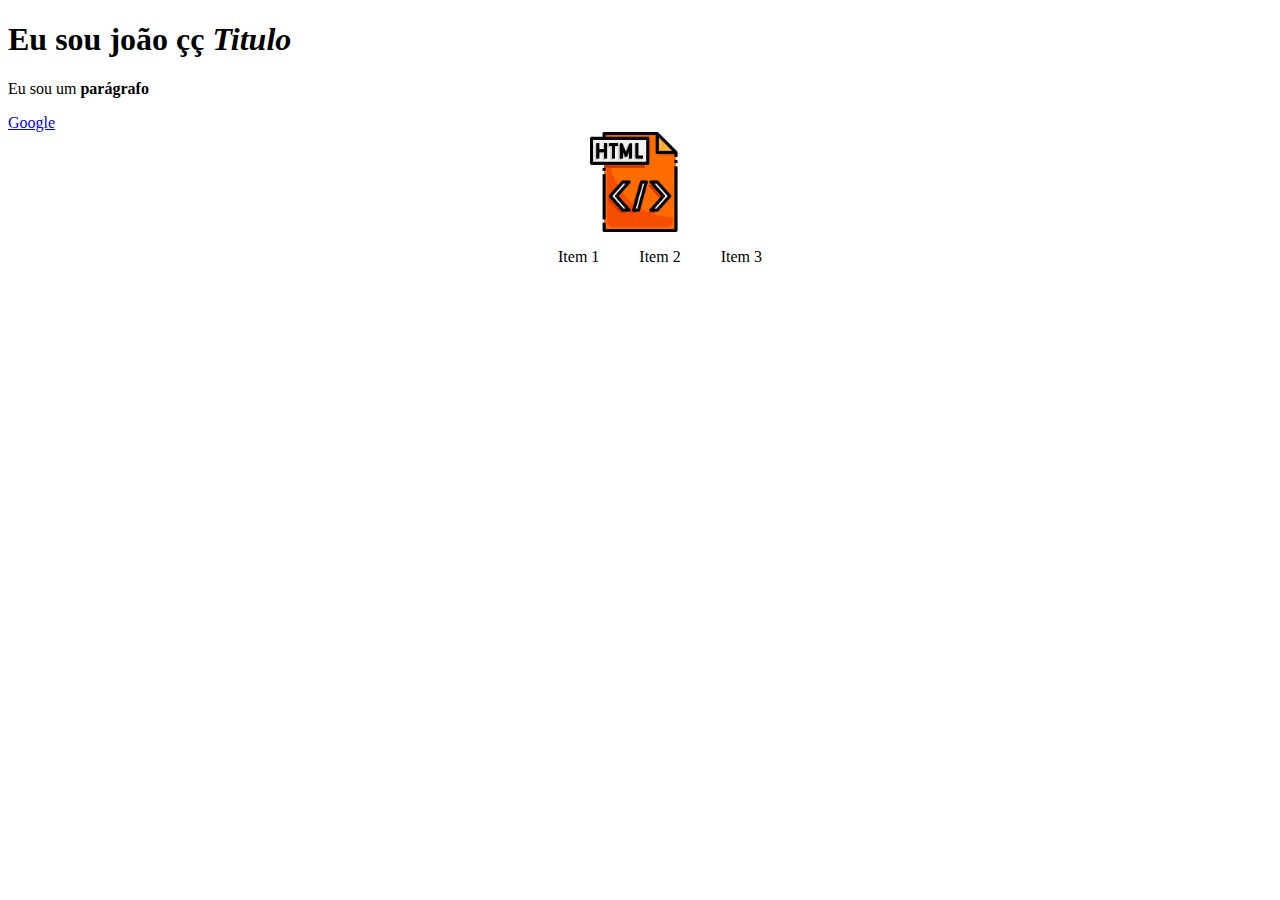
<file: aula01/index.html>
<!DOCTYPE html>
<html lang="pt-br">
<head>
    <meta charset="UTF-8">
    <meta name="viewport" content="width=device-width, initial-scale=1.0">
    <title>Venore</title>
    <link rel="shortcut icon" href="arquivo-html.png" type="png">
</head>
<body>

    <h1>Eu sou joão çç <i>Titulo</i></h1>

    <p>Eu sou um <b>parágrafo</b></p>

    <a href="https://www.google.com">Google</a>

    <img src="arquivo-html.png" alt="Imagem HTML"
    style="display: block; margin: 0 auto; width: 100px; height: 100px;">

    <ol style="display: flex; gap: 40px; justify-content: center; list-style: none;">
        <li >Item 1</li>
        <li>Item 2</li>
        <li>Item 3</li>
    </ol>

</body>
</html>
</file>
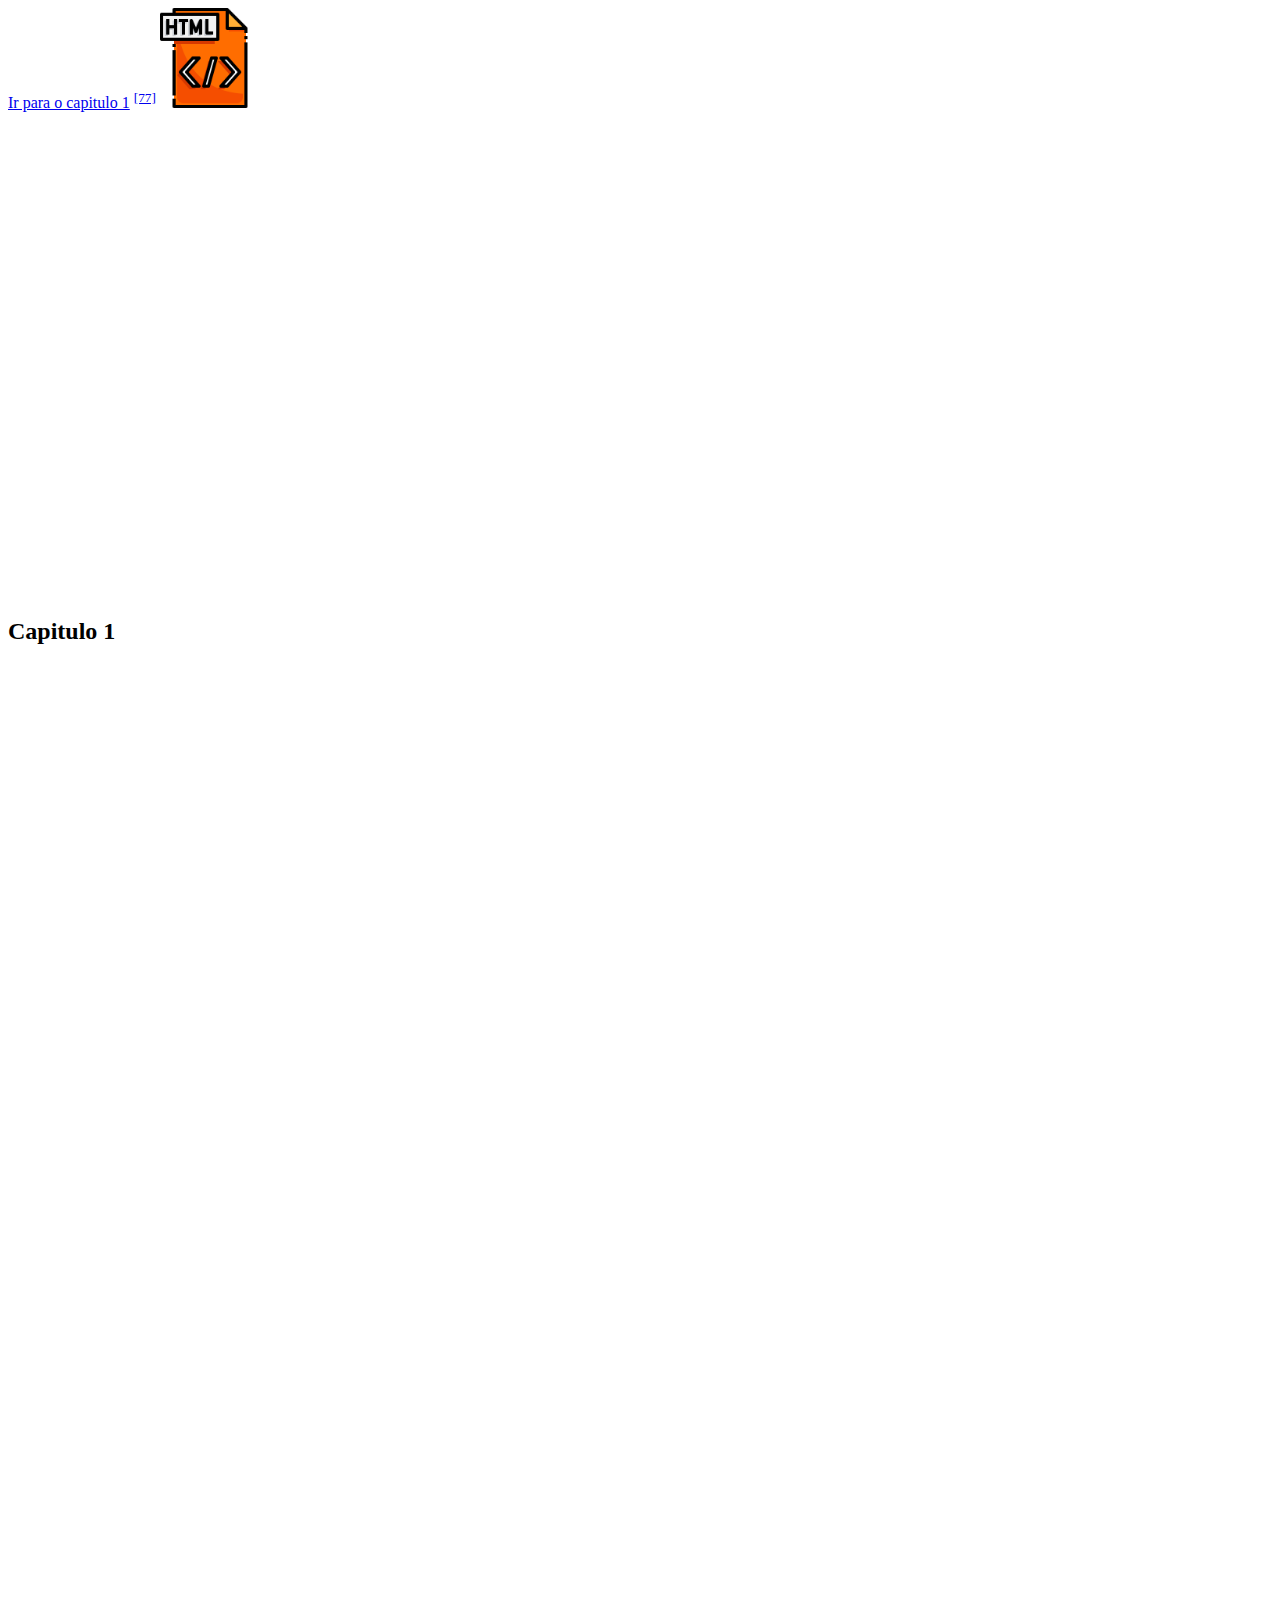
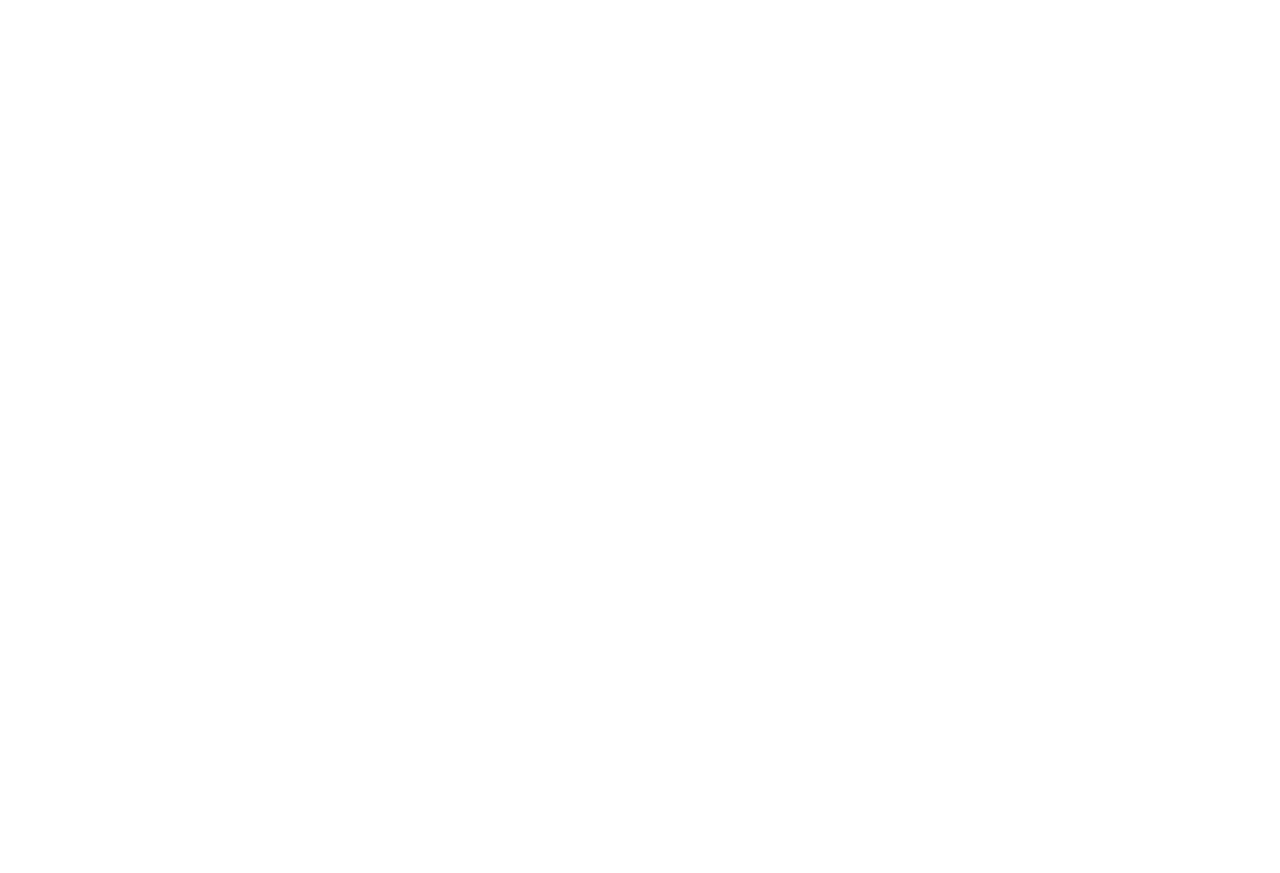
<file: aula02/index.html>
<!DOCTYPE html>
<html lang="en">
<head>
    <meta charset="UTF-8">
    <meta name="viewport" content="width=device-width, initial-scale=1.0">
    <title>Hyperlinks e tabelas</title>
</head>
<body>
    <a href="#C1">Ir para o capitulo 1</a>

    <sup><a href="#C1" title="Ir para a seção 1">[77]</a></sup>

    <a href="tabelas.html"><img src="../aula01/arquivo-html.png" alt="link para a pagina 2" height="100px"></a>

    <br><br><br><br><br><br><br><br><br><br><br><br><br><br><br><br><br><br><br><br><br><br><br><br><br><br><br><br>
    <h2 id="C1">Capitulo 1</h2>
    <br><br><br><br><br><br><br><br><br><br><br><br><br><br><br><br><br><br><br><br><br><br><br><br><br><br><br><br><br><br><br><br><br><br><br><br><br><br><br><br><br><br><br><br><br><br><br><br><br><br><br><br><br><br><br><br><br><br><br><br><br><br><br><br><br><br><br><br><br><br><br><br><br><br><br><br><br><br><br><br><br><br><br><br><br><br><br><br><br><br><br><br><br><br><br><br><br><br><br><br>

   




</body>
</html>
</file>
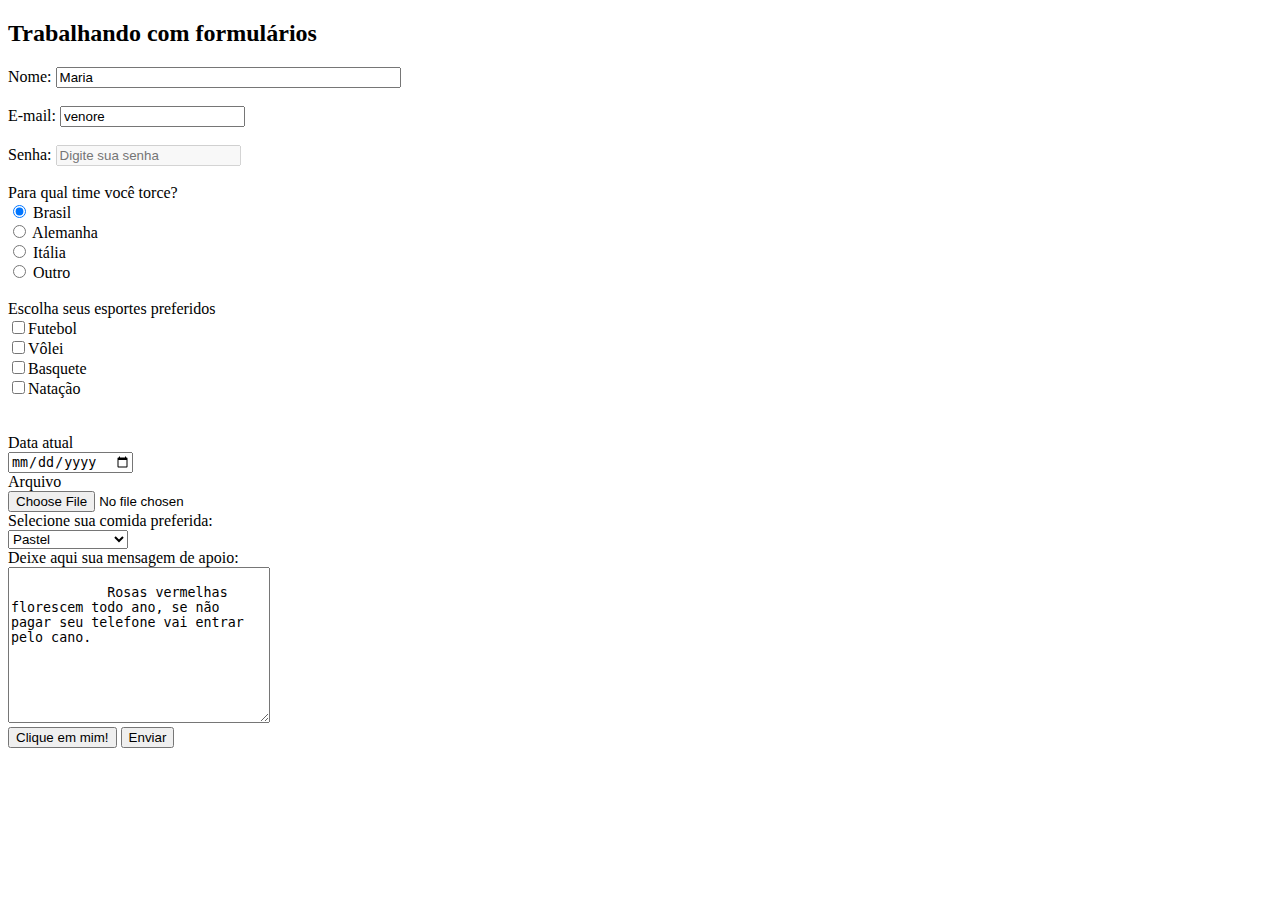
<file: aula03/index.html>
<!DOCTYPE html>
<html lang="pt-br">
<head>
    <meta charset="UTF-8">
    <meta name="viewport" content="width=device-width, initial-scale=1.0">
    <title>Formulários</title>
</head>
<body>

    <h2>Trabalhando com formulários</h2>

    <form action="" method="dialog">

        <label for="nome">Nome:</label>
        <input type="text" name="nome" id="nome" 
        placeholder="Digite seu nome" required value="Maria" size="40" maxlength="4">
        <br><br>

        <label for="email">E-mail:</label>
        <input type="email" name="email" id="email" 
        placeholder="Digite seu e-mail" required readonly value="venore">
        <br><br>

        <label for="senha">Senha:</label>
        <input type="password" name="senha" id="senha" 
        placeholder="Digite sua senha" required disabled>
        <br><br>

       <label for="time">Para qual time você torce?</label>  <br>

        <input type="radio" name="time" value="Brasil" checked> Brasil<br>

        <input type="radio" name="time" value="Alemanha"> Alemanha<br>

        <input type="radio" name="time" value="Itália"> Itália<br>

        <input type="radio" name="time" value="Outro"> Outro
        <br><br>

        Escolha seus esportes preferidos<br>

        <input type="checkbox" name="esporte1" value="Futebol">Futebol<br>

        <input type="checkbox" name="esporte2" value="Vôlei">Vôlei<br>

        <input type="checkbox" name="esporte3" value="Basquete">Basquete<br>

        <input type="checkbox" name="esporte4" value="Natação">Natação<br>
        <br><br>

        Data atual<br>

        <input type="date" name="data"><br>

        Arquivo<br>

        <input type="file" name="arquivo"><br>

        Selecione sua comida preferida:<br>

        <select name="comidas">

            <option value="Pizza">Pizza</option>

            <option value="Pastel" selected >Pastel </option>

            <option value="Churros">Churros</option>

            <option value="Salada de frutas">Salada de frutas</option>

        </select><br>

        Deixe aqui sua mensagem de apoio:<br>

        <textarea name="mensagem" rows="10" cols="30">

            Rosas vermelhas florescem todo ano, se não pagar seu telefone vai entrar pelo cano.

        </textarea><br>

        <button type="button" onclick="alert('Olá Mundo!')">Clique em mim!</button>


        <input type="submit" value="Enviar">


    </form>
    
</body>
</html>
</file>
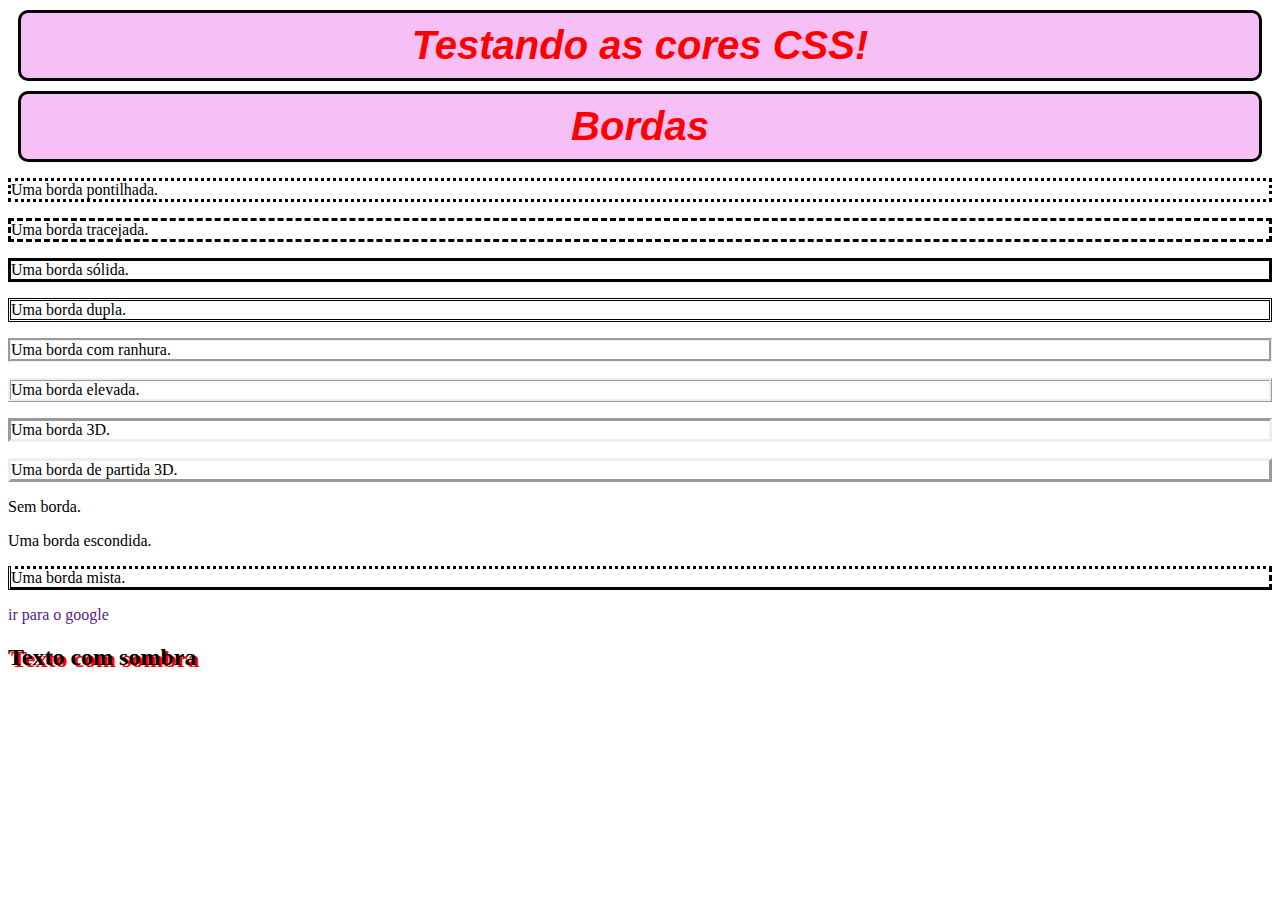
<file: aula04/index.html>
<!DOCTYPE html>
<html lang="pt-br">
<head>
    <meta charset="UTF-8">
    <meta name="viewport" content="width=device-width, initial-scale=1.0">
    <title>CSS</title>
    
    <link rel="stylesheet" href="style.css">

    <!--
    <style>

        h1 {
            color: red;
            text-align: center;
        }
    </style>
    -->
</head>
<body>
    <!--<h1 style="color: aliceblue; text-align: center;">Testando o css externo</h1>-->

    <h1>Testando as cores CSS!</h1>


    <h1>Bordas</h1>

        

    <p class="dotted">Uma borda pontilhada.</p>

    <p class="dashed">Uma borda tracejada.</p>

    <p class="solid">Uma borda sólida.</p>

    <p class="double">Uma borda dupla.</p>

    <p class="groove">Uma borda com ranhura.</p>

    <p class="ridge">Uma borda elevada.</p>

    <p class="inset">Uma borda 3D.</p>

    <p class="outset">Uma borda de partida 3D.</p>

    <p class="none">Sem borda.</p>

    <p class="hidden">Uma borda escondida.</p>

    <p class="mix">Uma borda mista.</p>
    
    <a href="">ir para o google</a>

    <h2 class="sombra">Texto com sombra</h2>
</body>
</html>
</file>
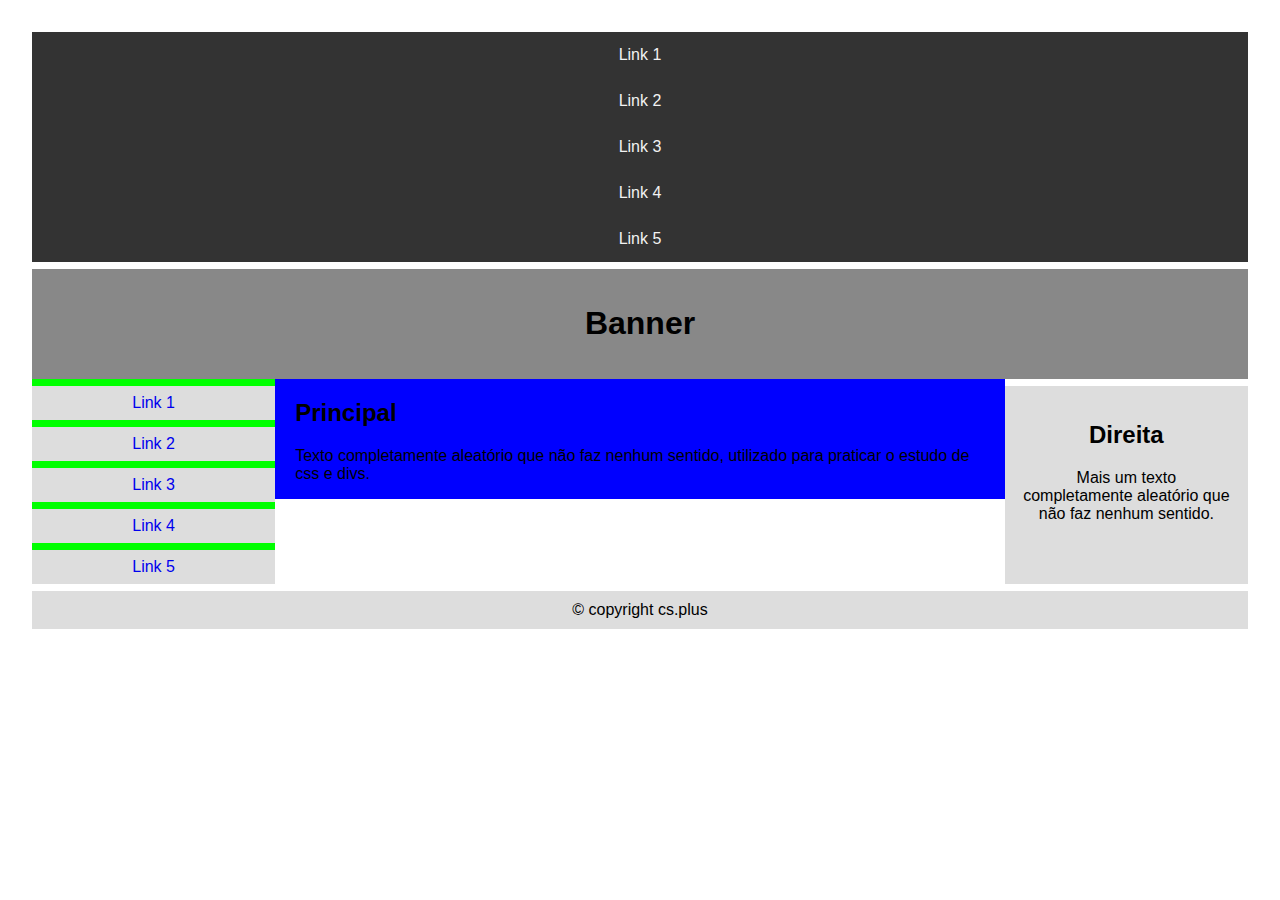
<file: aula05/index.html>
<!DOCTYPE html>
<html lang="en">
<head>
    <meta charset="UTF-8">
    <meta name="viewport" content="width=device-width, initial-scale=1.0">
    <title>Divs</title>
    <link rel="stylesheet" href="style.css">
</head>
<body>

    <div class="topnav">
        <a href="#">Link 1</a>

            <a href="#">Link 2</a>

            <a href="#">Link 3</a>

            <a href="#">Link 4</a>

            <a href="#">Link 5</a>
    </div>


    <div class="banner">
        <h1>Banner</h1>
    </div>


    <div class="container">

        

        <div class="menu">
            <a href="#">Link 1</a>

            <a href="#">Link 2</a>

            <a href="#">Link 3</a>

            <a href="#">Link 4</a>

            <a href="#">Link 5</a>
        </div>


        <div class="main">
            <h2>Principal</h2>

            <p>Texto completamente aleatório que não faz nenhum sentido, utilizado para praticar o estudo de css e divs.</p>
        </div>


        <div class="right">
            <h2>Direita</h2>

                <p>Mais um texto completamente aleatório que não faz nenhum sentido.</p>
        </div>

        

    </div>


    <div class="footer">
        © copyright cs.plus
    </div>
    
</body>
</html>
</file>
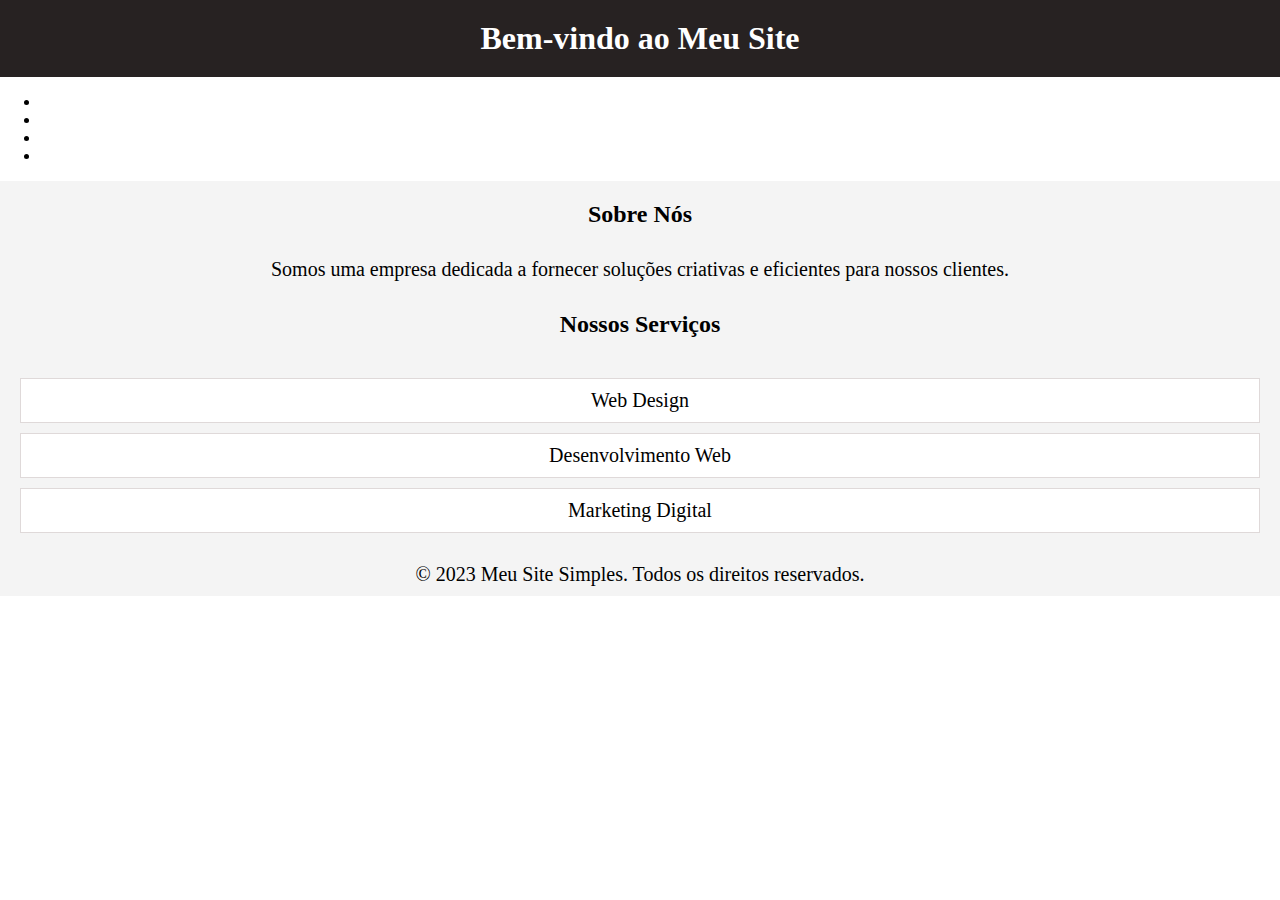
<file: aula04/exercicio/index.html>
<!DOCTYPE html>
<html lang="pt-BR">
<head>
    <meta charset="UTF-8">
    <meta name="viewport" content="width=device-width, initial-scale=1.0">
    <title>Meu Site Simples</title>
    <link rel="stylesheet" href="style.css">
</head>
<body>
   
        <h1>Bem-vindo ao Meu Site</h1>
        <nav>
            <ul>
                <li><a href="#">Home</a></li>
                <li><a href="#">Sobre</a></li>
                <li><a href="#">Serviços</a></li>
                <li><a href="#">Contato</a></li>
            </ul>
        </nav>

   
       
            <h2>Sobre Nós</h2>
            <p>Somos uma empresa dedicada a fornecer soluções criativas e eficientes para nossos clientes.</p>
        

       
            <h2>Nossos Serviços</h2>
            <ul class="servicos">
                <li>Web Design</li>
                <li>Desenvolvimento Web</li>
                <li>Marketing Digital</li>
            </ul>
       
   

   
        <p>&copy; 2023 Meu Site Simples. Todos os direitos reservados.</p>
   
</body>
</html>
</file>
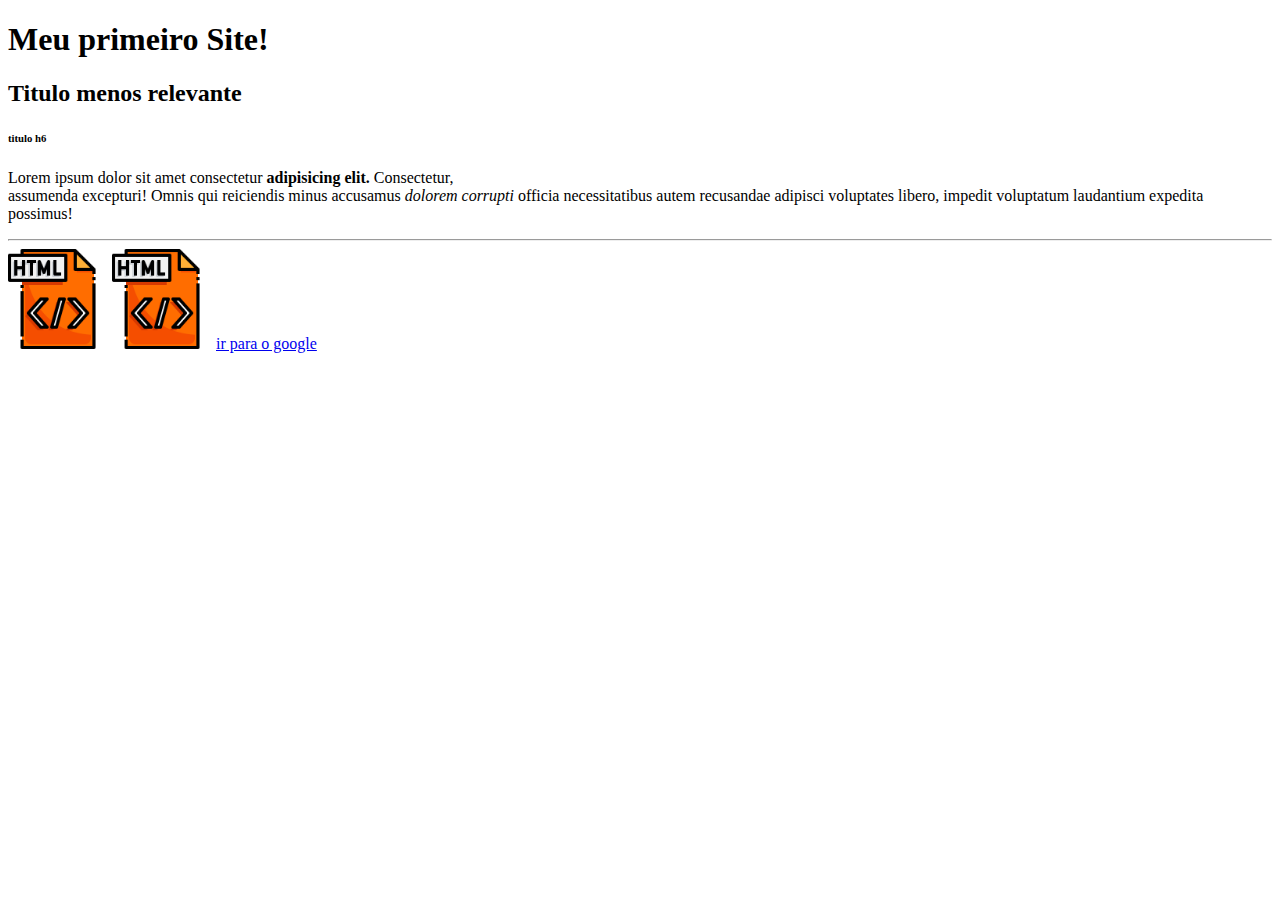
<file: aula01/teste.html>
<!DOCTYPE html>
<html lang="pt-br">
<head>
    <meta charset="UTF-8">
    <meta name="viewport" content="width=device-width, initial-scale=1.0">
    <title>Introdução ao HTML</title>
    <link rel="shortcut icon" href="arquivo-html.png">
</head>
<body>

    <h1>Meu primeiro Site!</h1>
    <h2>Titulo menos relevante</h2>
    <h6>titulo h6</h6>

    <p>Lorem ipsum dolor sit amet consectetur <b>adipisicing elit.</b> Consectetur, <br> assumenda excepturi! Omnis qui reiciendis minus accusamus <i> dolorem corrupti</i> officia necessitatibus autem recusandae adipisci voluptates libero, impedit voluptatum laudantium expedita possimus!</p>

    <hr>

    <img src="arquivo-html.png" alt="imagem do HTML" 
    width="100px" height="100px">

    <img src="arquivo-html.png" alt="imagem do HTML" 
    width="100px" height="100px">

    <a href="index.html">ir para o google</a>



    


    
</body>
</html>
</file>
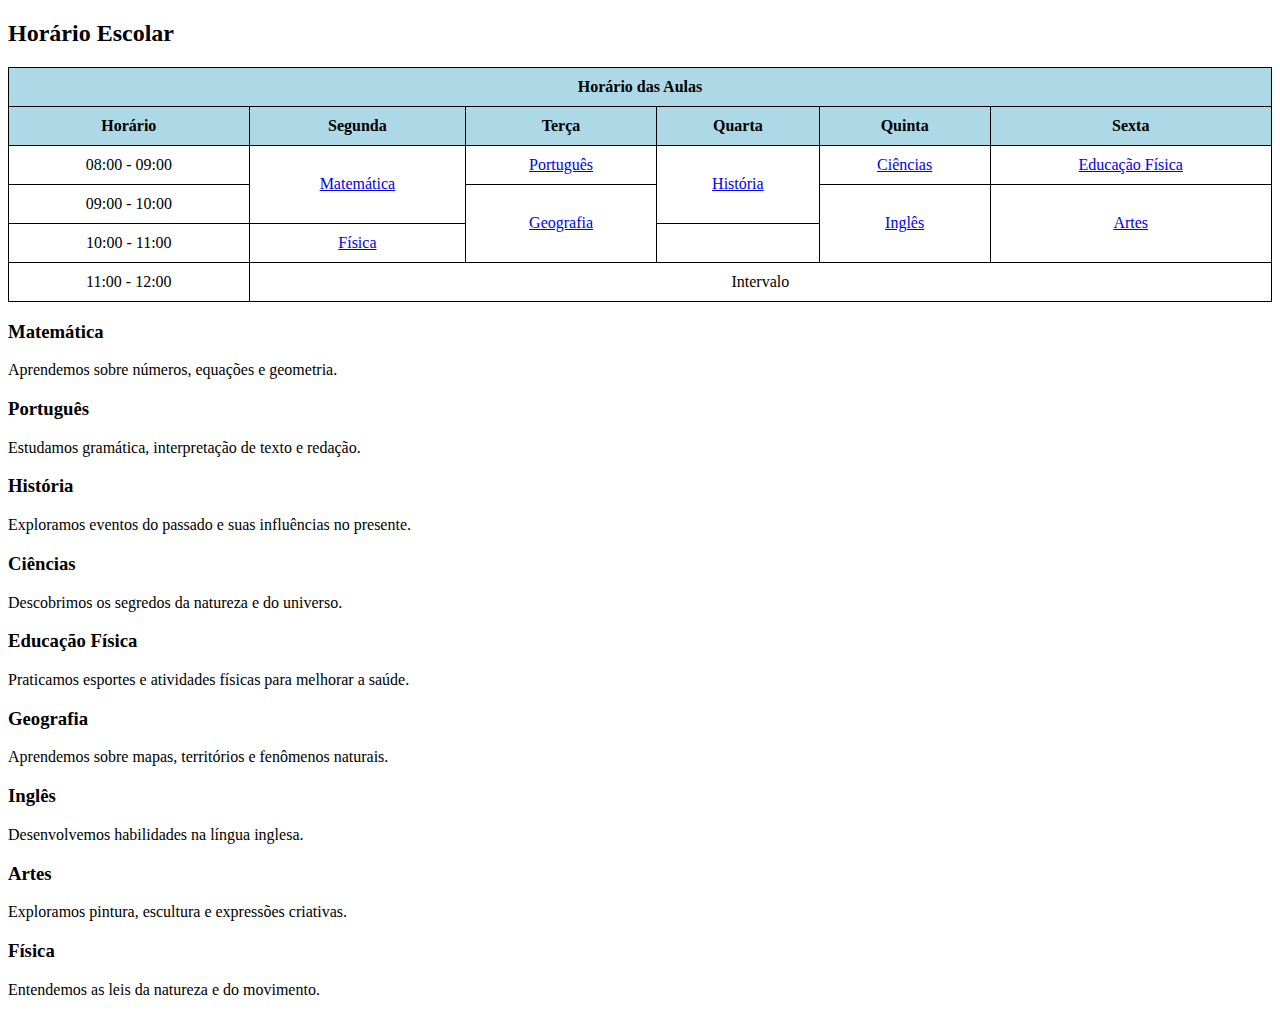
<file: aula02/exercicio.html>
<!DOCTYPE html>
<html lang="pt-br">
<head>
    <meta charset="UTF-8">
    <meta name="viewport" content="width=device-width, initial-scale=1.0">
    <title>Horário Escolar</title>

    <style>
        table {
            width: 100%;
            border-collapse: collapse;
        }
        th, td {
            border: 1px solid black;
            padding: 10px;
            text-align: center;
        }
        th {
            background-color: lightblue;
        }
    </style>
</head>
<body>

    <h2>Horário Escolar</h2>

    <table>
        <tr>
            <th colspan="6">Horário das Aulas</th>
        </tr>
        <tr>
            <th>Horário</th>
            <th>Segunda</th>
            <th>Terça</th>
            <th>Quarta</th>
            <th>Quinta</th>
            <th>Sexta</th>
        </tr>
        <tr>
            <td>08:00 - 09:00</td>
            <td rowspan="2"><a href="#matematica"> Matemática</a></td>
            <td><a href="#portugues"> Português</a></td>
            <td rowspan="2"><a href="#historia"> História</a></td>
            <td><a href="#ciencias"> Ciências</a></td>
            <td><a href="#educacao-fisica"> Educação Física</a></td>
        </tr>
        <tr>
            <td>09:00 - 10:00</td>
            <td rowspan="2"><a href="#geografia"> Geografia</a></td>
            <td rowspan="2"><a href="#ingles"> Inglês</a></td>
            <td rowspan="2"><a href="#artes"> Artes</a></td>
        </tr>
        <tr>
            <td>10:00 - 11:00</td>
            <td><a href="#fisica"> Física</a></td>
        </tr>
        <tr>
            <td>11:00 - 12:00</td>
            <td colspan="5">Intervalo </td>
        </tr>
    </table>

    <h3 id="matematica"> Matemática</h3>
    <p>Aprendemos sobre números, equações e geometria.</p>

    <h3 id="portugues"> Português</h3>
    <p>Estudamos gramática, interpretação de texto e redação.</p>

    <h3 id="historia"> História</h3>
    <p>Exploramos eventos do passado e suas influências no presente.</p>

    <h3 id="ciencias"> Ciências</h3>
    <p>Descobrimos os segredos da natureza e do universo.</p>

    <h3 id="educacao-fisica"> Educação Física</h3>
    <p>Praticamos esportes e atividades físicas para melhorar a saúde.</p>

    <h3 id="geografia"> Geografia</h3>
    <p>Aprendemos sobre mapas, territórios e fenômenos naturais.</p>

    <h3 id="ingles"> Inglês</h3>
    <p>Desenvolvemos habilidades na língua inglesa.</p>

    <h3 id="artes"> Artes</h3>
    <p>Exploramos pintura, escultura e expressões criativas.</p>

    <h3 id="fisica"> Física</h3>
    <p>Entendemos as leis da natureza e do movimento.</p>

</body>
</html>
</file>
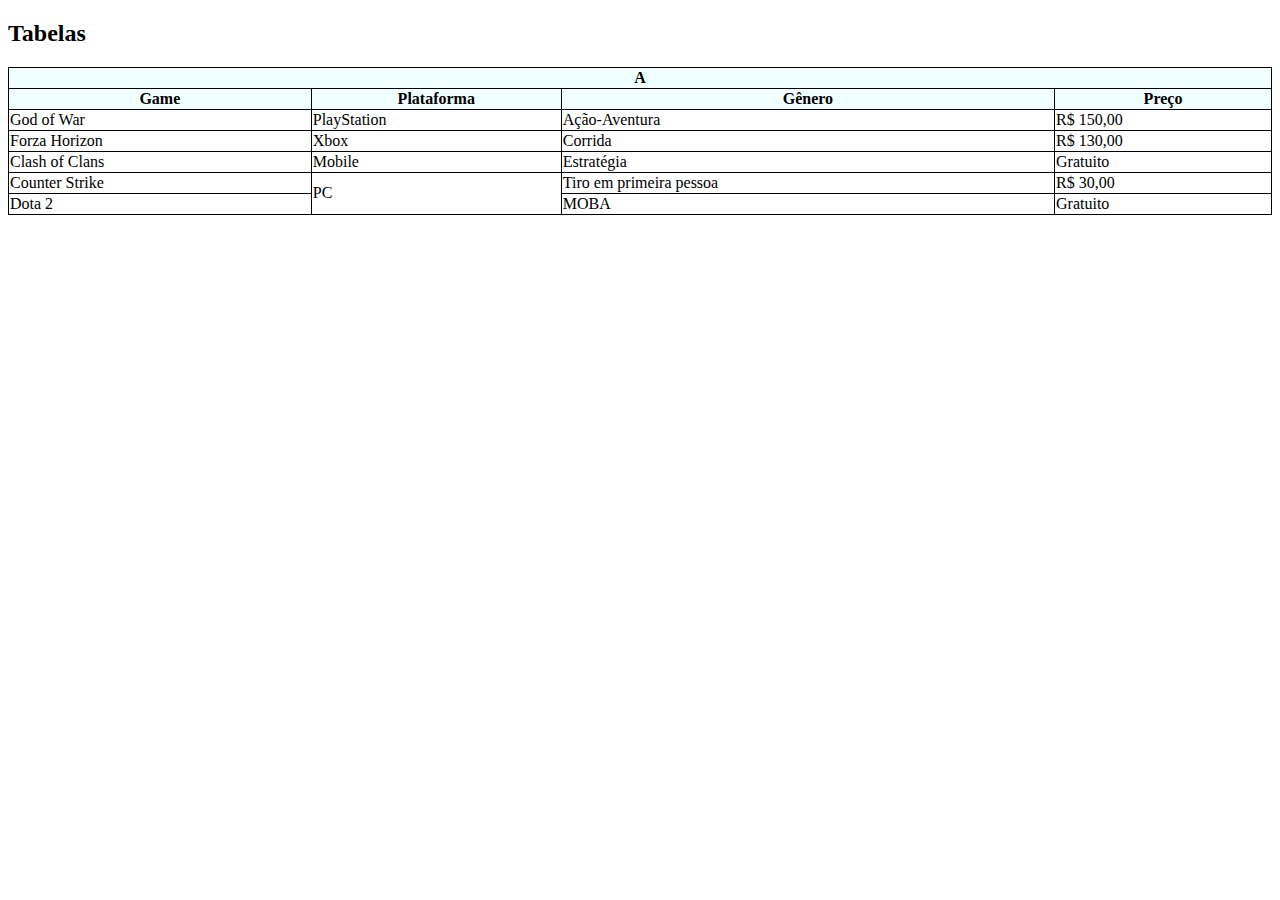
<file: aula02/tabelas.html>
<!DOCTYPE html>
<html lang="en">
<head>
    <meta charset="UTF-8">
    <meta name="viewport" content="width=device-width, initial-scale=1.0">
    <title>Tabelas</title>

    <style>
        table {
            width: 100%;
            border-collapse: collapse;
        }
        th, td {
            border: 1px solid black;

        }
        th {
            background-color: azure;
        }
    </style>
</head>
<body>

    <h2> Tabelas </h2>

    <table> 
        <tr>
            <th colspan="4">A</th>
        </tr>
        <tr>
            <th>Game</th>
            <th>Plataforma</th>
            <th>Gênero</th>
            <th>Preço</th>
        </tr>
        <tr>

            <td>God of War</td>
    
            <td>PlayStation</td>
    
            <td>Ação-Aventura</td>
    
            <td>R$  150,00</td>
    
          </tr>
    
          <tr>
    
            <td>Forza Horizon</td>
    
            <td>Xbox</td>
    
            <td>Corrida</td>
    
            <td>R$  130,00</td>
    
          </tr>
    
          <tr>
    
            <td>Clash of Clans</td>
    
            <td>Mobile</td>
    
            <td>Estratégia</td>
    
            <td>Gratuito</td>
    
          </tr>
    
          <tr>
    
            <td>Counter Strike</td>
    
            <td rowspan="2">PC</td>
    
            <td>Tiro em primeira pessoa</td>
    
            <td>R$   30,00</td>
    
          </tr>
          <tr>

            <td>Dota 2</td>

    
            <td>MOBA</td>
    
            <td>Gratuito</td>
    
          </tr>
    </table>
    
    
</body>
</html>
</file>
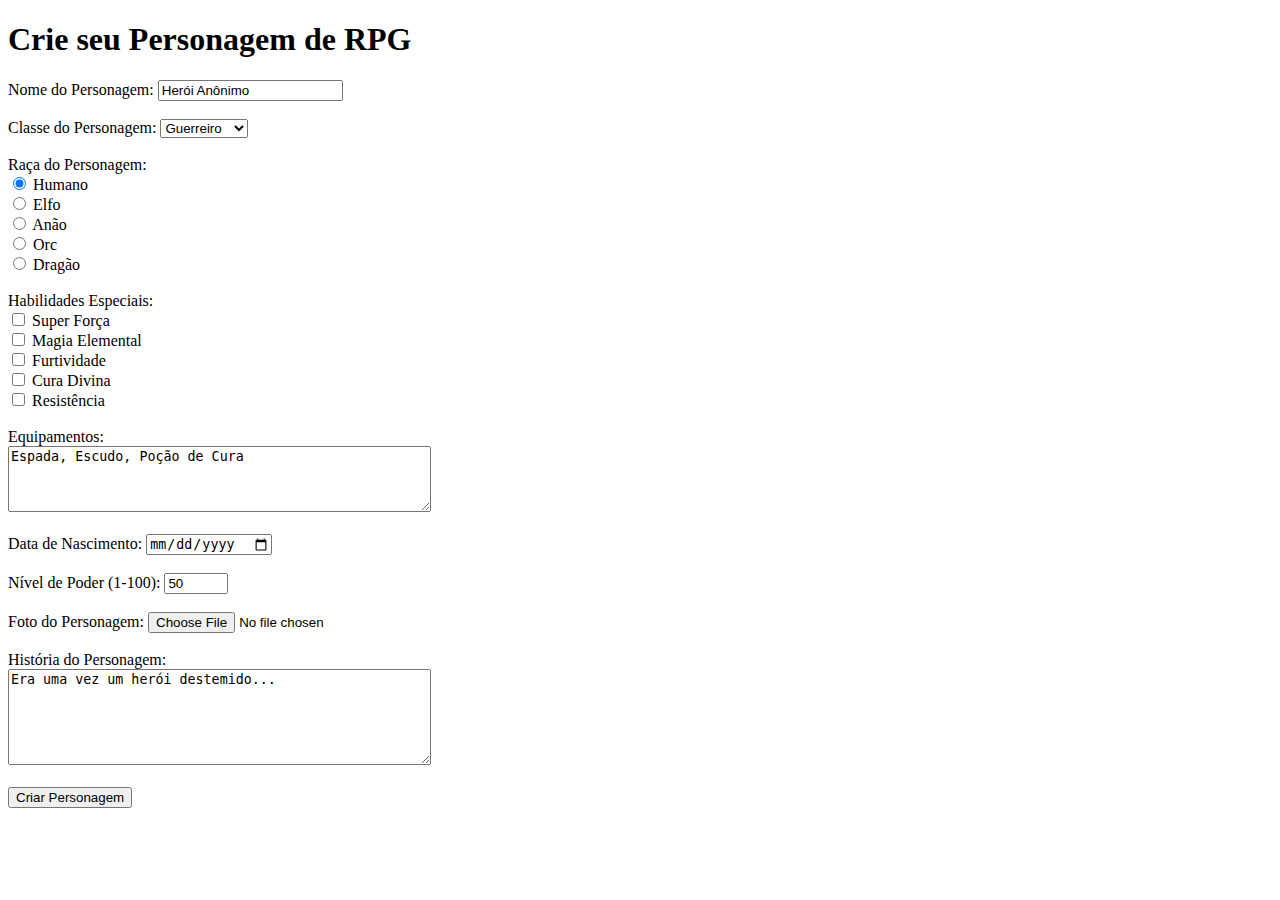
<file: aula03/exercicio.html>
<!DOCTYPE html>
<html lang="pt-br">
<head>
    <meta charset="UTF-8">
    <meta name="viewport" content="width=device-width, initial-scale=1.0">
    <title>Crie seu Personagem de RPG</title>
</head>
<body>
    <h1>Crie seu Personagem de RPG</h1>
    <form>
        <!-- Nome do Personagem -->
        <label for="nome">Nome do Personagem:</label>
        <input type="text" id="nome" name="nome" placeholder="Ex: Aragorn" value="Herói Anônimo" required>
        <br><br>

        <!-- Classe do Personagem -->
        <label for="classe">Classe do Personagem:</label>
        <select id="classe" name="classe">
            <option value="Guerreiro" selected>Guerreiro</option>
            <option value="Mago">Mago</option>
            <option value="Arqueiro">Arqueiro</option>
            <option value="Ladino">Ladino</option>
            <option value="Curandeiro">Curandeiro</option>
        </select>
        <br><br>

        <!-- Raça do Personagem -->
        <label>Raça do Personagem:</label><br>
        <input type="radio" id="humano" name="raca" value="Humano" checked>
        <label for="humano">Humano</label><br>
        <input type="radio" id="elfo" name="raca" value="Elfo">
        <label for="elfo">Elfo</label><br>
        <input type="radio" id="anao" name="raca" value="Anão">
        <label for="anao">Anão</label><br>
        <input type="radio" id="orc" name="raca" value="Orc">
        <label for="orc">Orc</label><br>
        <input type="radio" id="dragao" name="raca" value="Dragão">
        <label for="dragao">Dragão</label>
        <br><br>

        <!-- Habilidades Especiais -->
        <label>Habilidades Especiais:</label><br>
        <input type="checkbox" id="forca" name="habilidades" value="Super Força">
        <label for="forca">Super Força</label><br>
        <input type="checkbox" id="magia" name="habilidades" value="Magia Elemental">
        <label for="magia">Magia Elemental</label><br>
        <input type="checkbox" id="furtividade" name="habilidades" value="Furtividade">
        <label for="furtividade">Furtividade</label><br>
        <input type="checkbox" id="cura" name="habilidades" value="Cura Divina">
        <label for="cura">Cura Divina</label><br>
        <input type="checkbox" id="resistencia" name="habilidades" value="Resistência">
        <label for="resistencia">Resistência</label>
        <br><br>

        <!-- Equipamentos -->
        <label for="equipamentos">Equipamentos:</label><br>
        <textarea id="equipamentos" name="equipamentos" rows="4" cols="50">Espada, Escudo, Poção de Cura</textarea>
        <br><br>

        <!-- Data de Nascimento -->
        <label for="nascimento">Data de Nascimento:</label>
        <input type="date" id="nascimento" name="nascimento">
        <br><br>

        <!-- Nível de Poder -->
        <label for="poder">Nível de Poder (1-100):</label>
        <input type="number" id="poder" name="poder" min="1" max="100" value="50">
        <br><br>

        <!-- Foto do Personagem -->
        <label for="foto">Foto do Personagem:</label>
        <input type="file" id="foto" name="foto">
        <br><br>

        <!-- História do Personagem -->
        <label for="historia">História do Personagem:</label><br>
        <textarea id="historia" name="historia" rows="6" cols="50">Era uma vez um herói destemido...</textarea>
        <br><br>

        <!-- Botão de Ação -->
        <button type="button" onclick="alert('Personagem criado com sucesso! 🎉 Prepare-se para a aventura!')">Criar Personagem</button>
    </form>
</body>
</html>
</file>
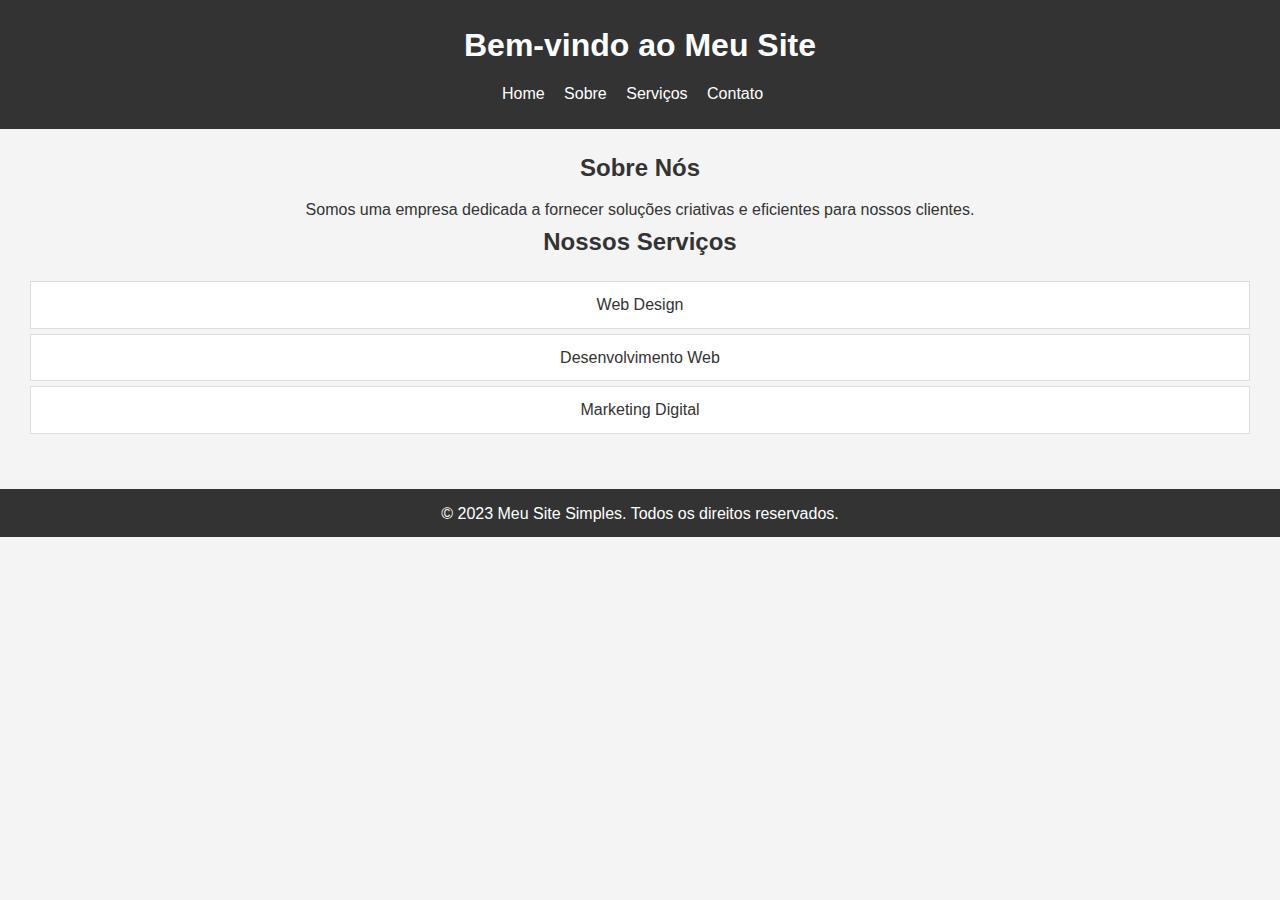
<file: aula04/exercicio/teste.html>
<!DOCTYPE html>
<html lang="pt-BR">
<head>
    <meta charset="UTF-8">
    <meta name="viewport" content="width=device-width, initial-scale=1.0">
    <title>Meu Site Simples</title>
    <link rel="stylesheet" href="styles.css">
</head>
<body>
    <header>
        <h1>Bem-vindo ao Meu Site</h1>
        <nav>
            <ul>
                <li><a href="#">Home</a></li>
                <li><a href="#">Sobre</a></li>
                <li><a href="#">Serviços</a></li>
                <li><a href="#">Contato</a></li>
            </ul>
        </nav>
    </header>

    <main>
        <section>
            <h2>Sobre Nós</h2>
            <p>Somos uma empresa dedicada a fornecer soluções criativas e eficientes para nossos clientes.</p>
        </section>

        <section>
            <h2>Nossos Serviços</h2>
            <ul>
                <li>Web Design</li>
                <li>Desenvolvimento Web</li>
                <li>Marketing Digital</li>
            </ul>
        </section>
    </main>

    <footer>
        <p>&copy; 2023 Meu Site Simples. Todos os direitos reservados.</p>
    </footer>
</body>
</html>
</file>
<file: aula04/style.css>
h1 {
    color: red;
    border: 3px solid black;
    padding: 10px;
    margin: 10px;
    text-align: center;
    font-size: 40px;
    font-family: Arial, Helvetica, sans-serif;
    border-radius: 10px;
    font-style: italic;
    background-color: rgba(238, 130, 238, 0.5);
}

body {
    /*
    background-color: rgb(28, 127, 167);*/
    background-image: url('https://www.w3schools.com/w3images/mountains.jpg');
    background-repeat: no-repeat;
    background-size: cover;
    height: 100vh;
}

a {
    text-decoration: none;
}

h2.sombra {

    text-shadow: 3px 2px red;
  
  }

p.dotted {border-style: dotted;}

p.dashed {border-style: dashed;}

p.solid {border-style: solid;}

p.double {border-style: double;}

p.groove {border-style: groove;}

p.ridge {border-style: ridge;}

p.inset {border-style: inset;}

p.outset {border-style: outset;}

p.none {border-style: none;}

p.hidden {border-style: hidden;}

p.mix {border-style: dotted dashed solid double;}
</file>
<file: aula05/style.css>
body {
    font-family: Arial, sans-serif;
    margin: 2em;
}


* {

    box-sizing: border-box;
  
  }


.topnav {
    overflow: hidden;
    background-color: #333333;
  
  }
  



  .banner {
  
    background-color: #888888;
    padding: 15px;
    margin-top: 7px;
    text-align: center;
  }
  
  
  .container {
  
    background-color: #ffffff;
    overflow: auto;
    display: flex;
  }
  
  
  .menu {
    width: 20%;
    background-color: #00ff00;
    text-align: center;
  }
  
  
  .main {
  
    background-color: #0000ff;
    width: 60%;
    padding: 0 20px;
    height: 20%;
  }
  
  
  .right {
    text-align: center;
    background-color: #dddddd;
    width: 20%;
    padding: 15px;
    margin-top: 7px;
  }
  
  
  .footer {
  
    background-color: #dddddd;
    padding: 10px;
    margin-top: 7px;
    text-align: center;
  }

  .topnav a {

    color: #f2f2f2;
  
    text-decoration: none;
    padding: 14px 16px;
    display: block;
    text-align: center;
  } 
  
  
  .menu a {
    display: block;
    background-color: #ddd;
    width: 100%;
    text-decoration: none;
    padding: 8px;
    margin-top: 7px;
  
  }

  @media only screen and (max-width: 620px) {

    .menu, .main, .right {
  
      width: 100%;
  
    }

    .container {
      flex-direction: column;
    }
  
  }
</file>
<file: aula04/exercicio/style.css>
body {
    padding: 0;
    margin: 0;
    box-sizing: border-box;
}

h1 { 
    background-color: rgb(39, 34, 34);
    color: white;
    text-align: center;
    margin: 0;
    padding: 20px;
}

ul.menu {
    list-style-type: none;
    margin: 0;
    padding: 15px;
    background-color: rgb(39, 34, 34);
    display: flex;
    justify-content: center;
    gap: 30px;
}

a {
    text-decoration: none;
    color: white;
}

h2 {
    text-align: center;
    padding: 20px;
    margin: 0;
    background-color: #f4f4f4;
    color: black;
}

p {
    padding: 10px;
    margin: 0;
    background-color: #f4f4f4;
    color: black;
    text-align: center;
    font-size: 20px;
}

p.venore {
    padding: 10px;
    margin: 0;
    background-color: rgb(39, 34, 34);
    color: #fff;
    text-align: center;
    font-size: 20px;
  
}

ul.servicos {
    list-style-type: none;
    padding: 10px;
    margin: 0;
    background-color: #f4f4f4;
}

ul.servicos li {
    padding: 10px;
    margin: 10px;
    background-color: white;
    border: 1px solid rgb(223, 217, 217);
    text-align: center;
    font-size: 20px;
}
</file>
<file: aula04/exercicio/styles.css>
/* Reset básico */
body, h1, h2, p, ul, li {
    margin: 0;
    padding: 0;
}

body {
    font-family: Arial, sans-serif;
    font-size: 16px;
    line-height: 1.6;
    color: #333;
    background-color: #f4f4f4;
}

header {
    background-color: #333;
    color: #fff;
    padding: 20px;
    text-align: center;
    border-bottom: 2px solid #333;
}

header h1 {
    font-size: 32px;
    margin-bottom: 10px;
}

nav ul {
    list-style: none;
}

nav ul li {
    display: inline;
    margin-right: 15px;
}

nav ul li a {
    color: #fff;
    text-decoration: none;
}

nav ul li a:hover {
    color: #f4f4f4;
}

main {
    padding: 20px;
    text-align: center;
}

main h2 {
    font-size: 24px;
    margin-bottom: 10px;
}

main ul {
    list-style: none;
    padding: 10px;
}

main ul li {
    padding: 10px;
    background-color: #fff;
    margin-bottom: 5px;
    border: 1px solid #ddd;
}

footer {
    background-color: #333;
    color: #fff;
    text-align: center;
    padding: 10px;
    border-top: 2px solid #333;
    margin-top: 20px;
}
</file>
